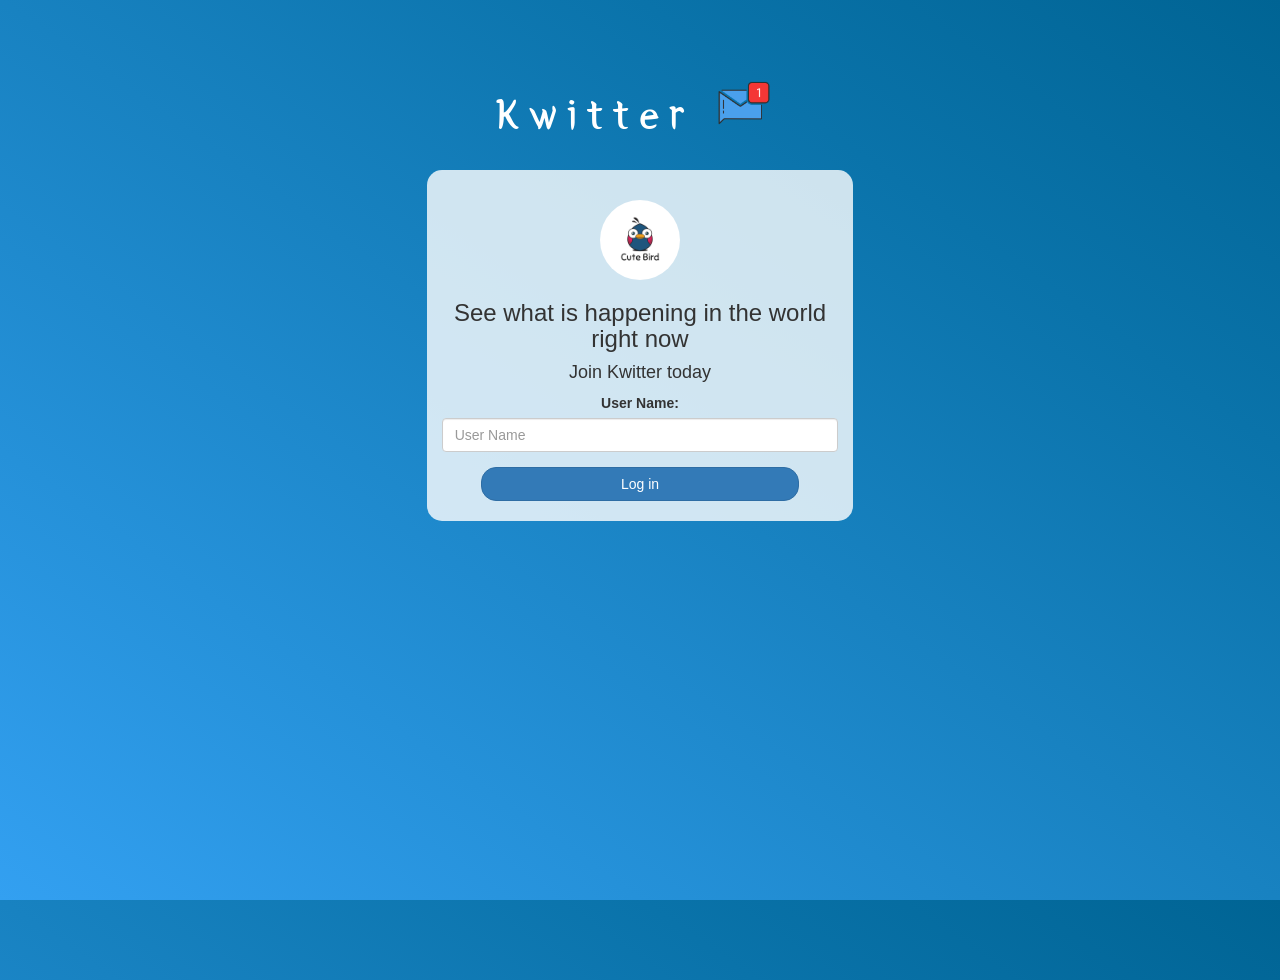
<file: index.html>
<!DOCTYPE html>
<html>
<head>
	<title>Kwitter</title>
<link href="https://fonts.googleapis.com/css?family=Yeon+Sung&display=swap" rel="stylesheet"><meta name="viewport" content="width=device-width, initial-scale=1">

<link rel="stylesheet" href="https://maxcdn.bootstrapcdn.com/bootstrap/3.4.0/css/bootstrap.min.css">
<script src="https://ajax.googleapis.com/ajax/libs/jquery/3.4.1/jquery.min.js"></script>
<script src="https://maxcdn.bootstrapcdn.com/bootstrap/3.4.0/js/bootstrap.min.js"></script>

<link rel="stylesheet" type="text/css" href="style.css">
<script src="kwitter.js"></script>
</head>
<body>
<center>
	<h1 class="header">	
		Kwitter	<sup>
	<img src="m2.png">
	</sup>
</h1>
	<div class="col-lg-4 col-md-6 col-sm-6 col-xs-11 login_div">
	<img src="logo.png" class="logo">
		<h3 >See what is happening in the world right now</h3>
		<h4 >Join Kwitter today</h4>
		<div class="form-group">
		  <label >User Name:</label>
    <input type="text" id="user_name" class="form-control" placeholder="User Name">
		</div>
		<button id="login_button" class="btn btn-primary" onclick="addUser()">Log in</button>
		<br><br>
	</div>
</center>
</body>
</html>
</file>
<file: style.css>
html, body
{
  height: 100%;
  margin: 0;
}

body
{
background-image: linear-gradient(to right top, #33a0f1, #2591d9, #1882c1, #0a73aa, #006494);
}

.header
{
	color: white;font-family: 'Yeon Sung';font-size: 45px;letter-spacing: 10px;margin-top: 80px;
}
.header img
{
	width: 80px;margin-left: -15px;
}

.login_div
{
	background: rgba(255,255,255,0.8);float: none;border-radius: 15px;
}

.logo
{
	width: 80px;margin-top: 30px;border-radius: 40px;
}

#login_button
{
	width: 80%;border-radius: 15px;
}

.room_name
{
	cursor: pointer;
	font-size: 20px;
}


#logout
{
	font-size: 20px; float: right;
}


#output
{
	padding: 10px; width:80%;background: rgba(255,255,255,0.8);border-radius: 15px;
}

.input_div_room_page
{
	width: 80%;
}

.input_div label
{
	color: white;font-size: 20px;
}


.input_div_message_page
{
	position: fixed;bottom: 0px;width: 100%;background: rgba(255,255,255,0.8);
}
.input_div_message_page label
{
	color: black;
}
.input_div_message_page #msg
{
	width: 80%;
}
.input_div_message_page button
{
	margin-top: 15px;
	width: 50%; 
}
.color_white
{
	color: white
}

.user_tick
{
	width:20px;
}
.message_h4
{
	padding-left:5px;color:grey;
}
</file>
